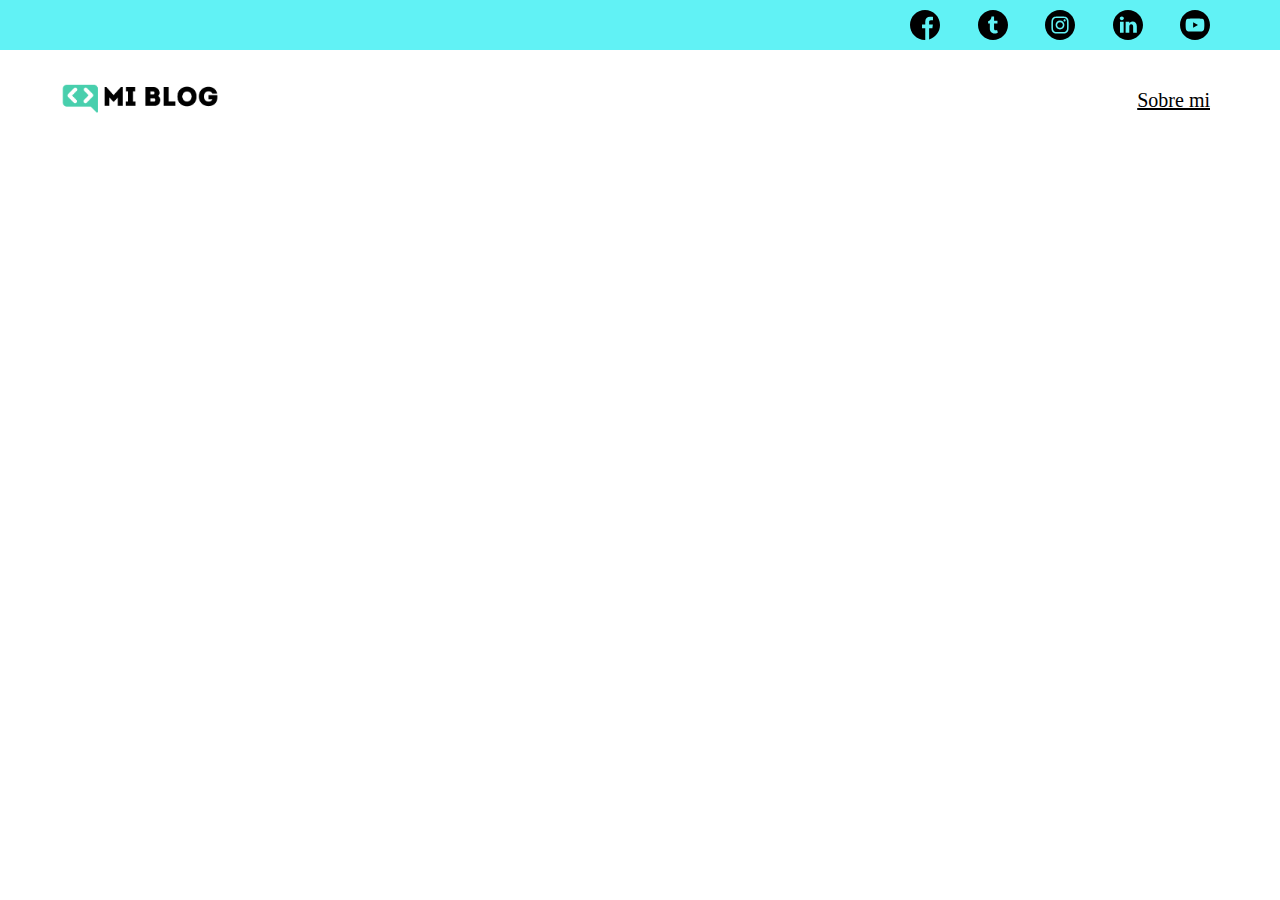
<file: index.html>
<!DOCTYPE html>
<html lang="en">
<head>
    <meta charset="UTF-8">
    <meta http-equiv="X-UA-Compatible" content="IE=edge">
    <meta name="viewport" content="width=device-width, initial-scale=1.0">
    <title>Mi blog</title>
    <link rel="stylesheet" href="./css/normalizer.css">
    <link rel="stylesheet" href="./css/main.css">
</head>
<body>
    <header>
        <div class="header-social-media">
            <ul class="header-social-media__icons">
                 <li></li>
                 <li></li>
                 <li></li>
                 <li></li>
                 <li></li>
            </ul>
        </div>
       <nav>
            <a href="/"></a>
            <a href="/">Sobre mi</a>
       </nav>
    </header>
</body>
</html>
</file>
<file: css/main.css>
html {
    font-size: 62.5%;
}

header {
    display: grid;
    grid-template-rows: repeat(2, auto);
    width: 100%;
}

.header-social-media {
    display: flex;
    justify-content: end;
    width: 100%;
    height: 50px;
    background-color: #61f2f5;
}

.header-social-media__icons {
    display: flex;
    justify-content: space-between;
    align-items: center;
    width: 300px;
    margin-right: 70px;
    list-style: none;
}

.header-social-media__icons li {
    display: inline;
    width: 30px;
    height: 30px;
    background-size: contain;
    background-repeat: no-repeat;

}

.header-social-media__icons li:nth-child(1) {
    background-image: url("../assets/social-icons/001-facebook.svg");

}

.header-social-media__icons li:nth-child(2) {
    background-image: url("../assets/social-icons/002-twitter.svg");

}

.header-social-media__icons li:nth-child(3) {
    background-image: url("../assets/social-icons/011-instagram.svg");

}

.header-social-media__icons li:nth-child(4) {
    background-image: url("../assets/social-icons/010-linkedin.svg");

}

.header-social-media__icons li:nth-child(5) {
    background-image: url("../assets/social-icons/008-youtube.svg");

}

nav {
    display: flex;
    justify-content: space-between;
    align-items: center;
    height: 100px;
}

nav a {
    margin: 0 40px;
}

nav a:nth-child(1) {
    width: 200px;
    height: 70px;
    background-size: contain;
    background-repeat: no-repeat;
    background-image: url("../assets/Logo-negro.png");
}

nav a:nth-child(2) {
    margin-right: 70px;
    color: black;
    font-size: 2rem;
    font-weight: 500;
}
</file>
<file: css/normalizer.css>
/*! normalize.css v8.0.1 | MIT License | github.com/necolas/normalize.css */

/* Document
   ========================================================================== */

/**
 * 1. Correct the line height in all browsers.
 * 2. Prevent adjustments of font size after orientation changes in iOS.
 */

 html {
    line-height: 1.15; /* 1 */
    -webkit-text-size-adjust: 100%; /* 2 */
  }
  
  /* Sections
     ========================================================================== */
  
  /**
   * Remove the margin in all browsers.
   */
  
  body {
    margin: 0;
  }
  
  /**
   * Render the `main` element consistently in IE.
   */
  
  main {
    display: block;
  }
  
  /**
   * Correct the font size and margin on `h1` elements within `section` and
   * `article` contexts in Chrome, Firefox, and Safari.
   */
  
  h1 {
    font-size: 2em;
    margin: 0.67em 0;
  }
  
  /* Grouping content
     ========================================================================== */
  
  /**
   * 1. Add the correct box sizing in Firefox.
   * 2. Show the overflow in Edge and IE.
   */
  
  hr {
    box-sizing: content-box; /* 1 */
    height: 0; /* 1 */
    overflow: visible; /* 2 */
  }
  
  /**
   * 1. Correct the inheritance and scaling of font size in all browsers.
   * 2. Correct the odd `em` font sizing in all browsers.
   */
  
  pre {
    font-family: monospace, monospace; /* 1 */
    font-size: 1em; /* 2 */
  }
  
  /* Text-level semantics
     ========================================================================== */
  
  /**
   * Remove the gray background on active links in IE 10.
   */
  
  a {
    background-color: transparent;
  }
  
  /**
   * 1. Remove the bottom border in Chrome 57-
   * 2. Add the correct text decoration in Chrome, Edge, IE, Opera, and Safari.
   */
  
  abbr[title] {
    border-bottom: none; /* 1 */
    text-decoration: underline; /* 2 */
    text-decoration: underline dotted; /* 2 */
  }
  
  /**
   * Add the correct font weight in Chrome, Edge, and Safari.
   */
  
  b,
  strong {
    font-weight: bolder;
  }
  
  /**
   * 1. Correct the inheritance and scaling of font size in all browsers.
   * 2. Correct the odd `em` font sizing in all browsers.
   */
  
  code,
  kbd,
  samp {
    font-family: monospace, monospace; /* 1 */
    font-size: 1em; /* 2 */
  }
  
  /**
   * Add the correct font size in all browsers.
   */
  
  small {
    font-size: 80%;
  }
  
  /**
   * Prevent `sub` and `sup` elements from affecting the line height in
   * all browsers.
   */
  
  sub,
  sup {
    font-size: 75%;
    line-height: 0;
    position: relative;
    vertical-align: baseline;
  }
  
  sub {
    bottom: -0.25em;
  }
  
  sup {
    top: -0.5em;
  }
  
  /* Embedded content
     ========================================================================== */
  
  /**
   * Remove the border on images inside links in IE 10.
   */
  
  img {
    border-style: none;
  }
  
  /* Forms
     ========================================================================== */
  
  /**
   * 1. Change the font styles in all browsers.
   * 2. Remove the margin in Firefox and Safari.
   */
  
  button,
  input,
  optgroup,
  select,
  textarea {
    font-family: inherit; /* 1 */
    font-size: 100%; /* 1 */
    line-height: 1.15; /* 1 */
    margin: 0; /* 2 */
  }
  
  /**
   * Show the overflow in IE.
   * 1. Show the overflow in Edge.
   */
  
  button,
  input { /* 1 */
    overflow: visible;
  }
  
  /**
   * Remove the inheritance of text transform in Edge, Firefox, and IE.
   * 1. Remove the inheritance of text transform in Firefox.
   */
  
  button,
  select { /* 1 */
    text-transform: none;
  }
  
  /**
   * Correct the inability to style clickable types in iOS and Safari.
   */
  
  button,
  [type="button"],
  [type="reset"],
  [type="submit"] {
    -webkit-appearance: button;
  }
  
  /**
   * Remove the inner border and padding in Firefox.
   */
  
  button::-moz-focus-inner,
  [type="button"]::-moz-focus-inner,
  [type="reset"]::-moz-focus-inner,
  [type="submit"]::-moz-focus-inner {
    border-style: none;
    padding: 0;
  }
  
  /**
   * Restore the focus styles unset by the previous rule.
   */
  
  button:-moz-focusring,
  [type="button"]:-moz-focusring,
  [type="reset"]:-moz-focusring,
  [type="submit"]:-moz-focusring {
    outline: 1px dotted ButtonText;
  }
  
  /**
   * Correct the padding in Firefox.
   */
  
  fieldset {
    padding: 0.35em 0.75em 0.625em;
  }
  
  /**
   * 1. Correct the text wrapping in Edge and IE.
   * 2. Correct the color inheritance from `fieldset` elements in IE.
   * 3. Remove the padding so developers are not caught out when they zero out
   *    `fieldset` elements in all browsers.
   */
  
  legend {
    box-sizing: border-box; /* 1 */
    color: inherit; /* 2 */
    display: table; /* 1 */
    max-width: 100%; /* 1 */
    padding: 0; /* 3 */
    white-space: normal; /* 1 */
  }
  
  /**
   * Add the correct vertical alignment in Chrome, Firefox, and Opera.
   */
  
  progress {
    vertical-align: baseline;
  }
  
  /**
   * Remove the default vertical scrollbar in IE 10+.
   */
  
  textarea {
    overflow: auto;
  }
  
  /**
   * 1. Add the correct box sizing in IE 10.
   * 2. Remove the padding in IE 10.
   */
  
  [type="checkbox"],
  [type="radio"] {
    box-sizing: border-box; /* 1 */
    padding: 0; /* 2 */
  }
  
  /**
   * Correct the cursor style of increment and decrement buttons in Chrome.
   */
  
  [type="number"]::-webkit-inner-spin-button,
  [type="number"]::-webkit-outer-spin-button {
    height: auto;
  }
  
  /**
   * 1. Correct the odd appearance in Chrome and Safari.
   * 2. Correct the outline style in Safari.
   */
  
  [type="search"] {
    -webkit-appearance: textfield; /* 1 */
    outline-offset: -2px; /* 2 */
  }
  
  /**
   * Remove the inner padding in Chrome and Safari on macOS.
   */
  
  [type="search"]::-webkit-search-decoration {
    -webkit-appearance: none;
  }
  
  /**
   * 1. Correct the inability to style clickable types in iOS and Safari.
   * 2. Change font properties to `inherit` in Safari.
   */
  
  ::-webkit-file-upload-button {
    -webkit-appearance: button; /* 1 */
    font: inherit; /* 2 */
  }
  
  /* Interactive
     ========================================================================== */
  
  /*
   * Add the correct display in Edge, IE 10+, and Firefox.
   */
  
  details {
    display: block;
  }
  
  /*
   * Add the correct display in all browsers.
   */
  
  summary {
    display: list-item;
  }
  
  /* Misc
     ========================================================================== */
  
  /**
   * Add the correct display in IE 10+.
   */
  
  template {
    display: none;
  }
  
  /**
   * Add the correct display in IE 10.
   */
  
  [hidden] {
    display: none;
  }
</file>
